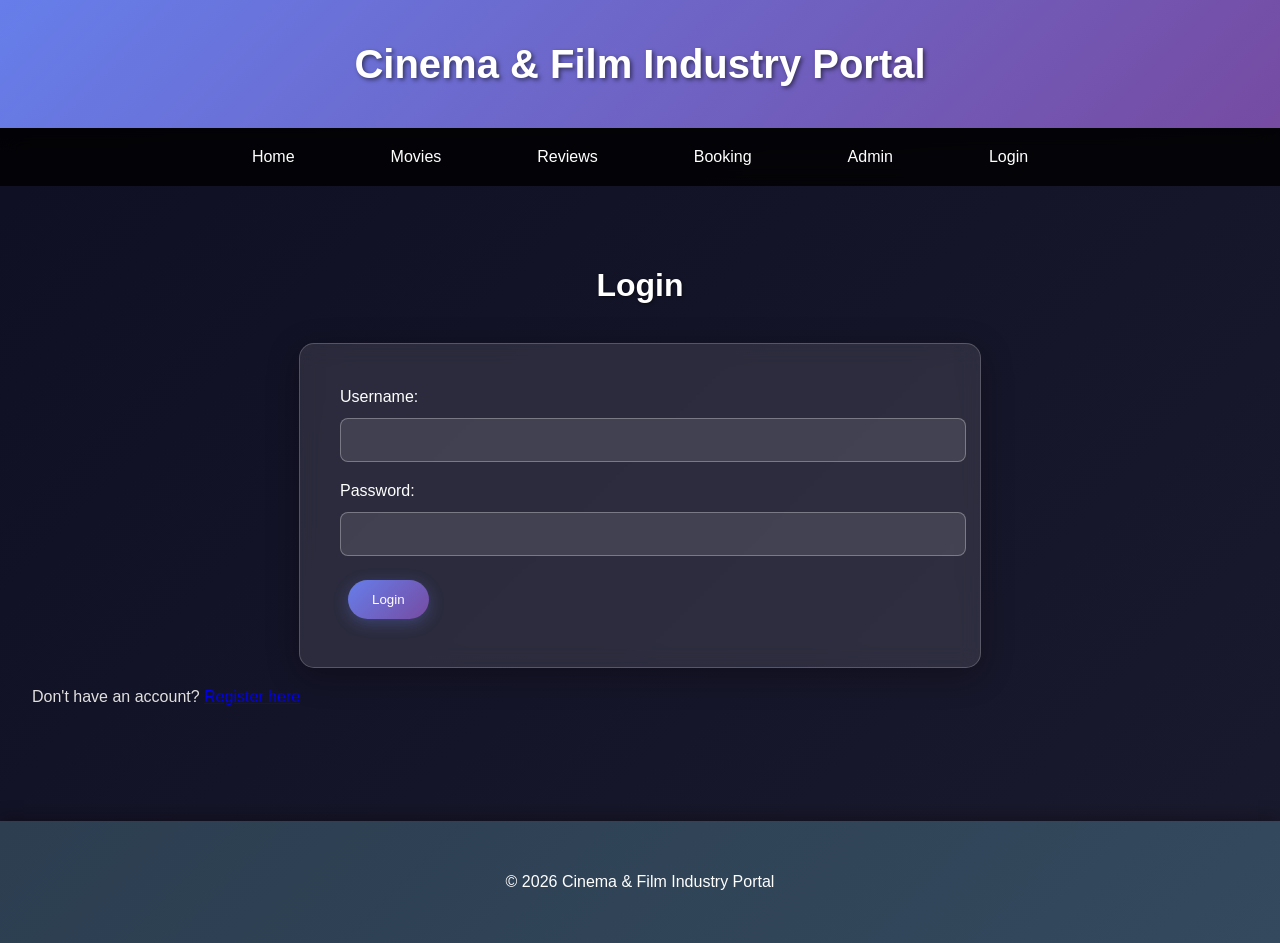
<file: index.html>
<!DOCTYPE html>
<html lang="en">
<head>
    <meta charset="UTF-8">
    <meta name="viewport" content="width=device-width, initial-scale=1.0">
    <title>Cinema & Film Industry Portal</title>
    <link rel="stylesheet" href="css/style.css">
</head>
<body>
    <header>
        <h1>Cinema & Film Industry Portal</h1>
    </header>
    
    <nav>
        <ul>
            <li><a href="index.html">Home</a></li>
            <li><a href="movies.html">Movies</a></li>
            
            <li><a href="reviews.html">Reviews</a></li>
            <li><a href="booking.html">Booking</a></li>
            <li><a href="admin.html">Admin</a></li>
            <li><a href="login.html">Login</a></li>
        </ul>
    </nav>
    
    <main>
        <section>
            <h2>Welcome to Cinema & Film Industry Portal</h2>
            <p>Explore the world of Indian cinema with our comprehensive portal featuring movies, actors, and reviews.</p>
        </section>
        
        <section>
            <h2>Featured Movies</h2>
            <div id="movie-grid" class="movie-grid">
                <!-- Movies will be loaded here by JavaScript -->
            </div>
        </section>
    </main>
    
    <footer>
        <p>&copy; 2026 Cinema & Film Industry Portal</p>
    </footer>
    
    <script src="js/script.js?v=4"></script>
</body>
</html>
</file>
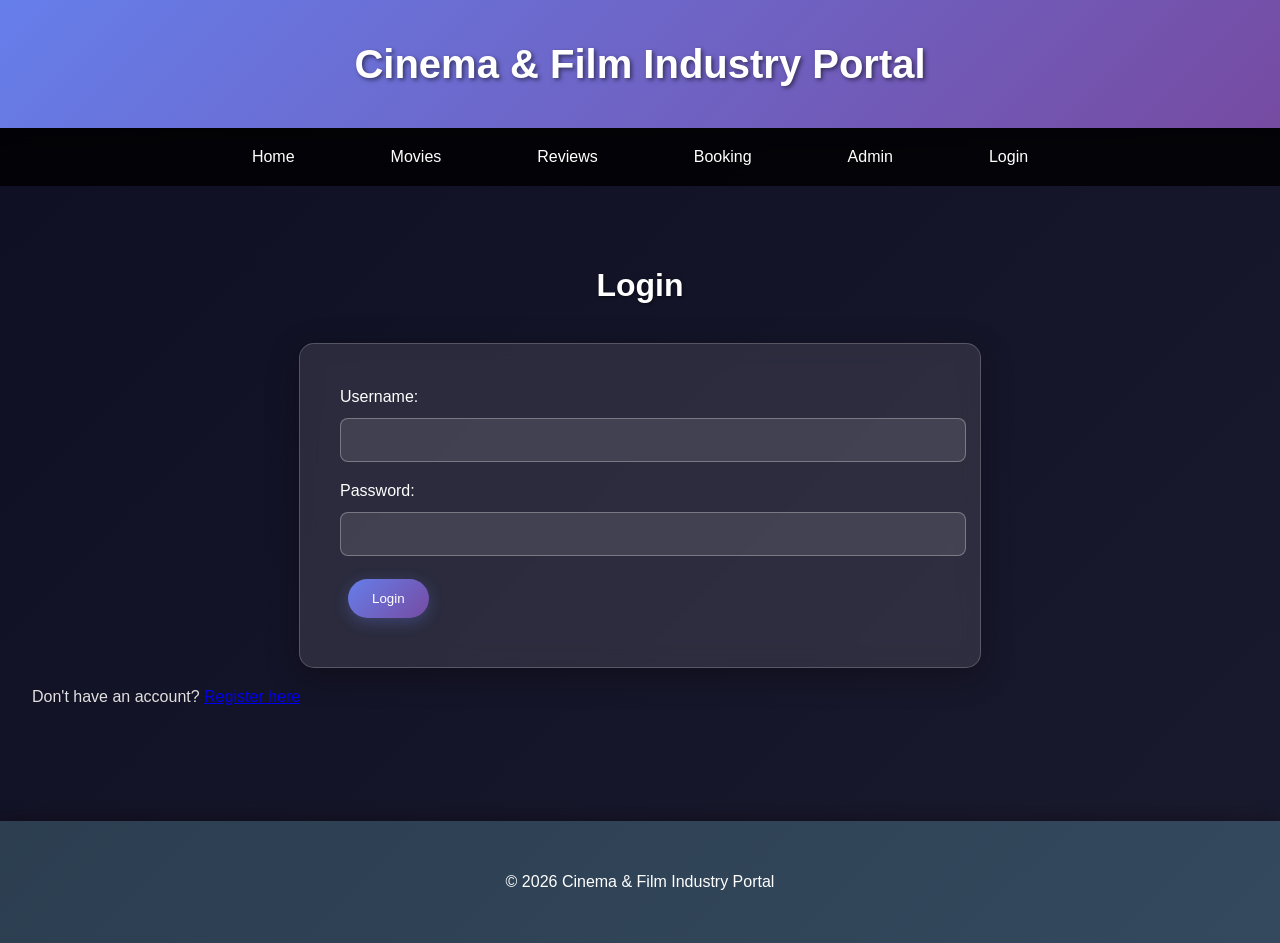
<file: admin.html>
<!DOCTYPE html>
<html lang="en">
<head>
    <meta charset="UTF-8">
    <meta name="viewport" content="width=device-width, initial-scale=1.0">
    <title>Admin - Cinema & Film Industry Portal</title>
    <link rel="stylesheet" href="css/style.css">
</head>
<body>
    <header>
        <h1>Cinema & Film Industry Portal - Admin</h1>
    </header>
    
    <nav>
        <ul>
            <li><a href="index.html">Home</a></li>
            <li><a href="movies.html">Movies</a></li>
            
            <li><a href="reviews.html">Reviews</a></li>
            <li><a href="booking.html">Booking</a></li>
            <li><a href="admin.html">Admin</a></li>
            <li><a href="login.html">Login</a></li>
        </ul>
    </nav>
    
    <main>
        <h2>Admin Panel</h2>
        
        <section class="admin-section">
            <h3 id="form-title">Add Movie</h3>
            <form id="add-movie-form">
                <div>
                    <label for="movie-title">Title:</label>
                    <input type="text" id="movie-title" required>
                </div>
                <div>
                    <label for="movie-genre">Genre:</label>
                    <input type="text" id="movie-genre" required>
                </div>
                <div>
                    <label for="movie-year">Release Year:</label>
                    <input type="number" id="movie-year" required>
                </div>
                <div>
                    <label for="movie-director">Director:</label>
                    <input type="text" id="movie-director" required>
                </div>
                <div>
                    <label for="movie-description">Description:</label>
                    <textarea id="movie-description" required></textarea>
                </div>
                <div>
                    <label for="movie-rating">Rating:</label>
                    <input type="number" id="movie-rating" step="0.1" min="0" max="10" required>
                </div>
                <div>
                    <label for="movie-poster">Poster URL:</label>
                    <input type="text" id="movie-poster" required>
                </div>
                <div>
                    <label for="movie-platforms">Platforms (comma-separated):</label>
                    <input type="text" id="movie-platforms" placeholder="e.g., Netflix, Amazon Prime Video">
                </div>
                <button type="submit" id="submit-btn" class="btn">Add Movie</button>
            </form>
        </section>
        
        <section class="admin-section">
            <h3>Manage Movies</h3>
            <table id="admin-movies-table" class="table">
                <thead>
                    <tr>
                        <th>Title</th>
                        <th>Genre</th>
                        <th>Year</th>
                        <th>Actions</th>
                    </tr>
                </thead>
                <tbody>
                    <!-- Movies will be loaded here by JavaScript -->
                </tbody>
            </table>
        </section>
    </main>
    
    <footer>
        <p>&copy; 2023 Cinema & Film Industry Portal</p>
    </footer>
    
    <script src="js/script.js?v=4"></script>
</body>
</html>
</file>
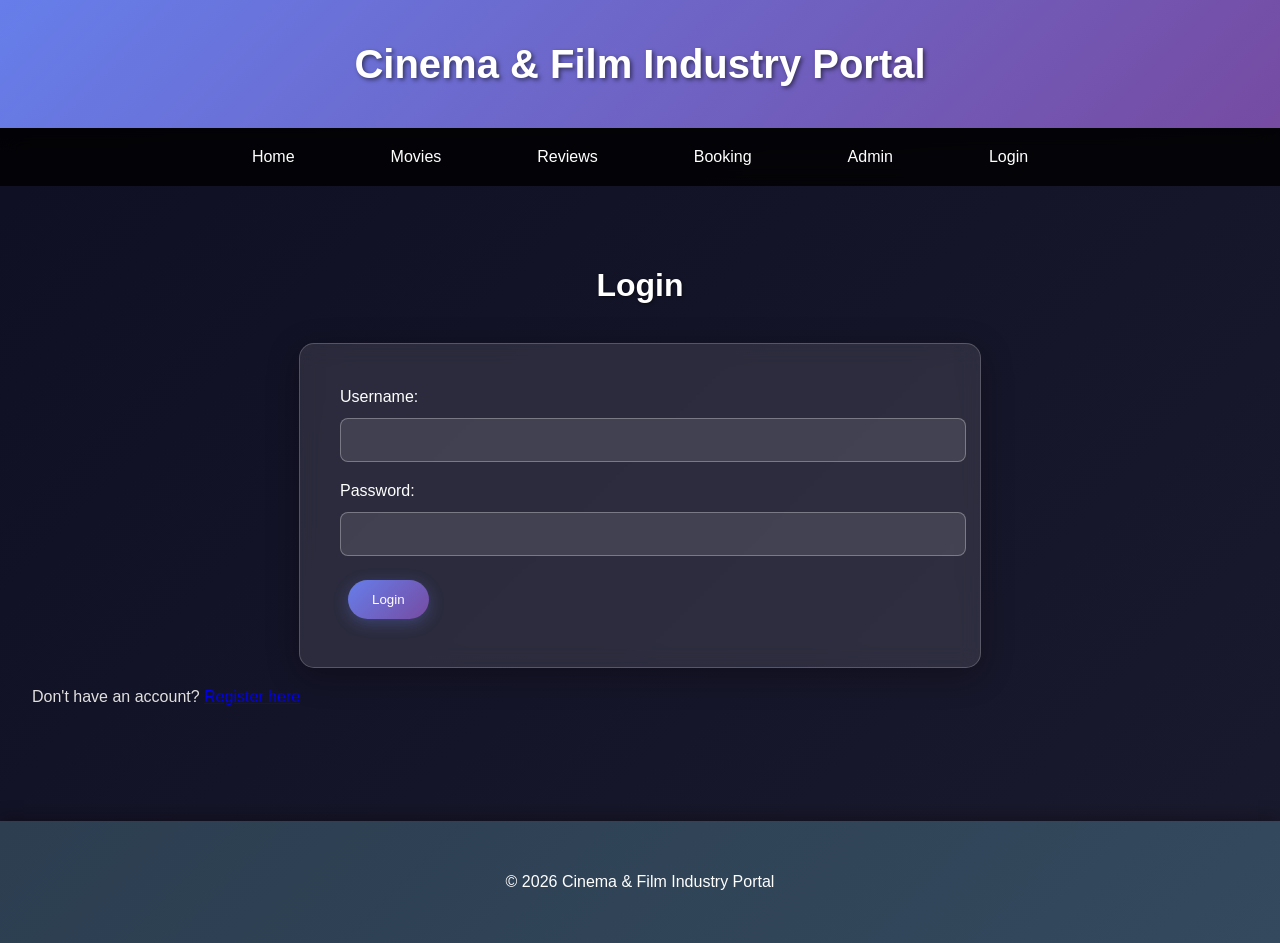
<file: booking.html>
<!DOCTYPE html>
<html lang="en">
<head>
    <meta charset="UTF-8">
    <meta name="viewport" content="width=device-width, initial-scale=1.0">
    <title>Book Tickets - Cinema & Film Industry Portal</title>
    <link rel="stylesheet" href="css/style.css">
    <style>
        .seat-grid {
            display: grid;
            gap: 8px;
            justify-content: center;
            margin: 20px auto;
            max-width: 100%;
            overflow-x: auto;
            padding: 10px;
        }
        .seat {
            width: 35px;
            height: 35px;
            border: 2px solid rgba(255,255,255,0.2);
            background-color: rgba(255,255,255,0.1);
            color: #fff;
            border-radius: 6px;
            cursor: pointer;
            display: flex;
            align-items: center;
            justify-content: center;
            font-size: 12px;
            font-weight: bold;
            transition: all 0.2s;
        }
        .seat:hover:not(.booked) {
            background-color: rgba(102,126,234,0.5);
            transform: scale(1.1);
        }
        .seat.selected {
            background-color: #4CAF50;
            border-color: #4CAF50;
            color: white;
            box-shadow: 0 0 10px rgba(76,175,80,0.5);
        }
        .seat.booked {
            background-color: #f44336;
            border-color: #f44336;
            color: white;
            opacity: 0.6;
            cursor: not-allowed;
        }
        .screen {
            width: 100%;
            height: 20px;
            background-color: #333;
            margin: 20px 0;
            text-align: center;
            color: white;
            line-height: 20px;
        }
    </style>
</head>
<body>
    <header>
        <h1>Cinema & Film Industry Portal</h1>
    </header>
    
    <nav>
        <ul>
            <li><a href="index.html">Home</a></li>
            <li><a href="movies.html">Movies</a></li>
            
            <li><a href="reviews.html">Reviews</a></li>
            <li><a href="booking.html">Booking</a></li>
            <li><a href="admin.html">Admin</a></li>
            <li><a href="login.html">Login</a></li>
        </ul>
    </nav>
    
    <main>
        <h2>Book Tickets</h2>
        <form id="booking-form" class="form">
            <div>
                <label for="movie-select">Select Movie:</label>
                <select id="movie-select" required>
                    <option value="">Choose a movie</option>
                </select>
            </div>
            <div>
                <label for="theater-select">Select Theater:</label>
                <select id="theater-select" required>
                    <option value="">Choose a theater</option>
                </select>
            </div>
            <div>
                <label for="num-seats">Number of Seats:</label>
                <input type="number" id="num-seats" min="1" max="10" required>
            </div>
            <button type="submit" class="btn">Proceed to Seat Selection</button>
        </form>
        
        <div id="seat-selection" style="display: none;">
            <h3>Screen</h3>
            <div class="screen">SCREEN</div>
            <div id="seat-grid" class="seat-grid"></div>
            <p>Selected Seats: <span id="selected-seats">None</span></p>
            <button id="confirm-booking" class="btn" style="display: none;">Confirm Booking</button>
        </div>
        
        <div id="my-bookings">
            <h3>My Bookings</h3>
            <div id="bookings-list"></div>
        </div>
    </main>
    
    <footer>
        <p>&copy; 2026 Cinema & Film Industry Portal</p>
    </footer>
    
    <script src="js/script.js?v=4"></script>
</body>
</html>
</file>
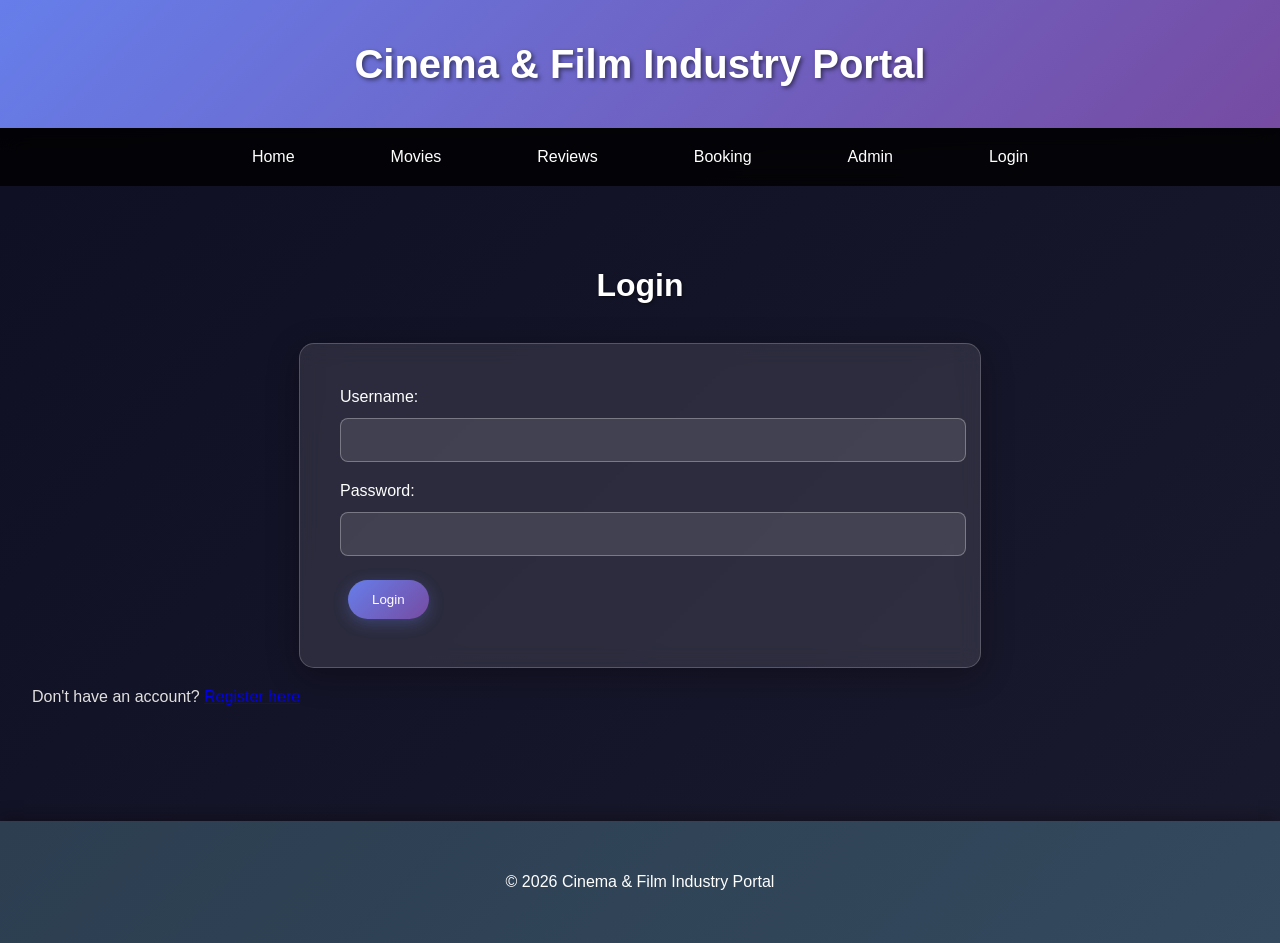
<file: change-password.html>
<!DOCTYPE html>
<html lang="en">
<head>
    <meta charset="UTF-8">
    <meta name="viewport" content="width=device-width, initial-scale=1.0">
    <title>Change Password - Cinema & Film Industry Portal</title>
    <link rel="stylesheet" href="css/style.css">
</head>
<body>
    <header>
        <h1>Cinema & Film Industry Portal - Change Password</h1>
    </header>
    
    <nav>
        <ul>
            <li><a href="index.html">Home</a></li>
            <li><a href="movies.html">Movies</a></li>
            <li><a href="reviews.html">Reviews</a></li>
            <li><a href="booking.html">Booking</a></li>
            <li><a href="admin.html">Admin</a></li>
            <li><a href="login.html">Login</a></li>
        </ul>
    </nav>
    
    <main>
        <h2>Change Password</h2>

        <section class="profile-card">
            <h3>Change Password with Current Password</h3>
            <p class="profile-meta">
                Enter your current password first, then choose a new password.
            </p>

            <form id="change-password-known-form">
                <div>
                    <label for="current-password">Current Password</label>
                    <input type="password" id="current-password" placeholder="Enter current password" required>
                </div>
                <div>
                    <label for="new-password-known">New Password</label>
                    <input type="password" id="new-password-known" placeholder="Enter new password" required>
                </div>
                <div>
                    <label for="confirm-password-known">Confirm New Password</label>
                    <input type="password" id="confirm-password-known" placeholder="Re-enter new password" required>
                </div>
                <button type="submit" class="btn">Change Password</button>
            </form>
        </section>

        <section class="profile-card">
            <p class="profile-meta">
                Forgot your password? Use the OTP-based reset flow instead.
            </p>
            <a href="forgot-password.html" class="btn">Forgot Password</a>
        </section>

        <a href="profile.html" class="btn">Back to Profile</a>
        <button id="logout-button" class="btn">Logout</button>
    </main>
    
    <footer>
        <p>&copy; 2026 Cinema & Film Industry Portal</p>
    </footer>
    
    <script src="js/script.js?v=4"></script>
</body>
</html>
</file>
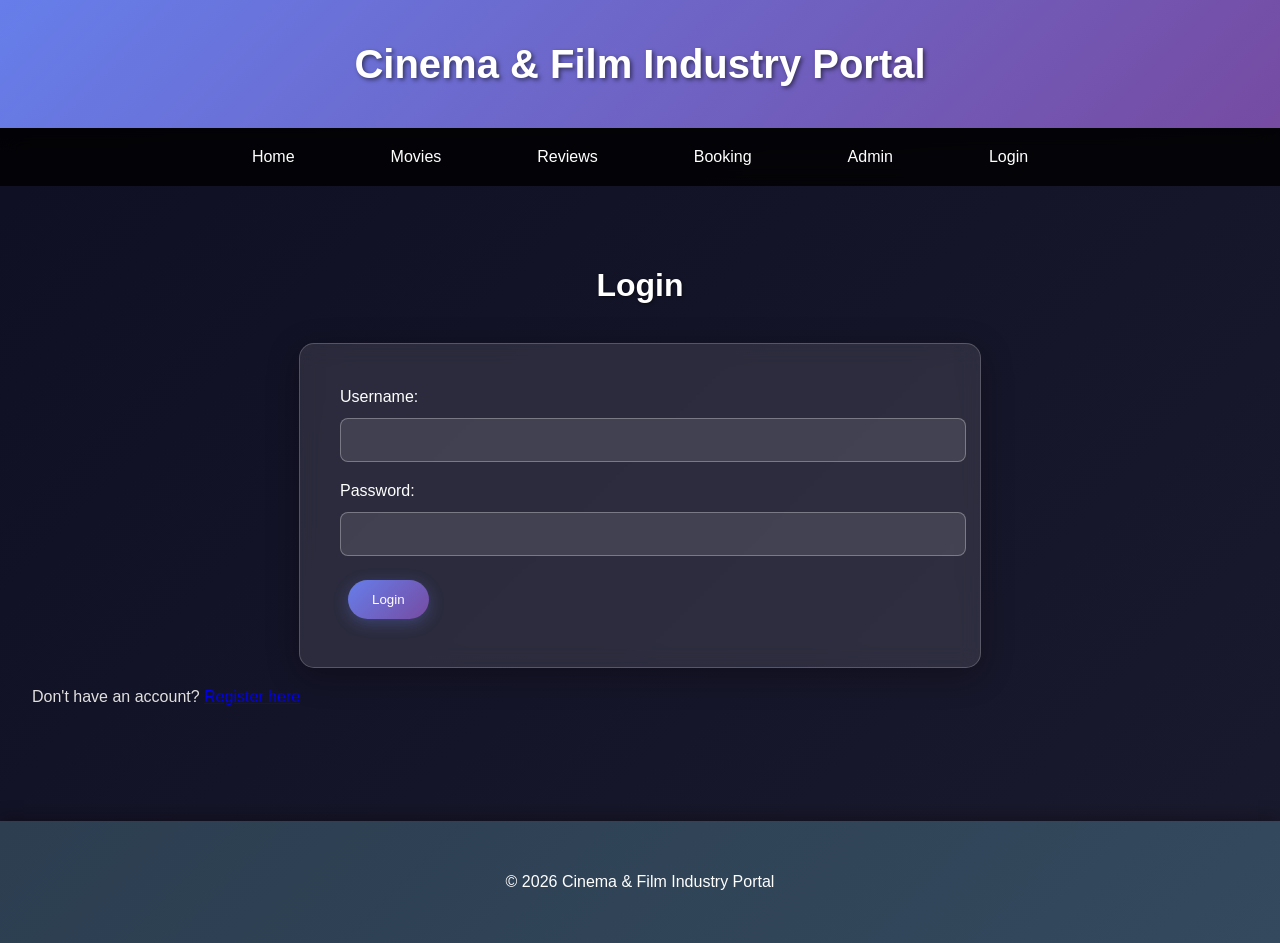
<file: forgot-password.html>
<!DOCTYPE html>
<html lang="en">
<head>
    <meta charset="UTF-8">
    <meta name="viewport" content="width=device-width, initial-scale=1.0">
    <title>Forgot Password - Cinema & Film Industry Portal</title>
    <link rel="stylesheet" href="css/style.css">
</head>
<body>
    <header>
        <h1>Cinema & Film Industry Portal - Forgot Password</h1>
    </header>
    
    <nav>
        <ul>
            <li><a href="index.html">Home</a></li>
            <li><a href="movies.html">Movies</a></li>
            <li><a href="reviews.html">Reviews</a></li>
            <li><a href="booking.html">Booking</a></li>
            <li><a href="admin.html">Admin</a></li>
            <li><a href="login.html">Login</a></li>
        </ul>
    </nav>
    
    <main>
        <h2>Reset Password via OTP</h2>

        <section class="profile-card">
            <p class="profile-meta">
                We will send a One Time Password (OTP) to your registered email address.
                After entering the correct OTP, you can set a new password.
            </p>

            <div class="otp-actions">
                <button id="send-otp-button" class="btn" type="button">Send OTP to Email</button>
                <span id="otp-status" class="otp-status"></span>
            </div>

            <form id="change-password-otp-form">
                <div>
                    <label for="otp-input">OTP</label>
                    <input type="text" id="otp-input" autocomplete="one-time-code" placeholder="Enter the 6-digit OTP" required>
                </div>
                <div>
                    <label for="new-password-otp">New Password</label>
                    <input type="password" id="new-password-otp" placeholder="Enter new password" required>
                </div>
                <div>
                    <label for="confirm-password-otp">Confirm New Password</label>
                    <input type="password" id="confirm-password-otp" placeholder="Re-enter new password" required>
                </div>
                <button type="submit" class="btn">Reset Password</button>
            </form>
        </section>

        <a href="profile.html" class="btn">Back to Profile</a>
        <button id="logout-button" class="btn">Logout</button>
    </main>
    
    <footer>
        <p>&copy; 2026 Cinema & Film Industry Portal</p>
    </footer>
    
    <script src="js/script.js?v=4"></script>
</body>
</html>
</file>
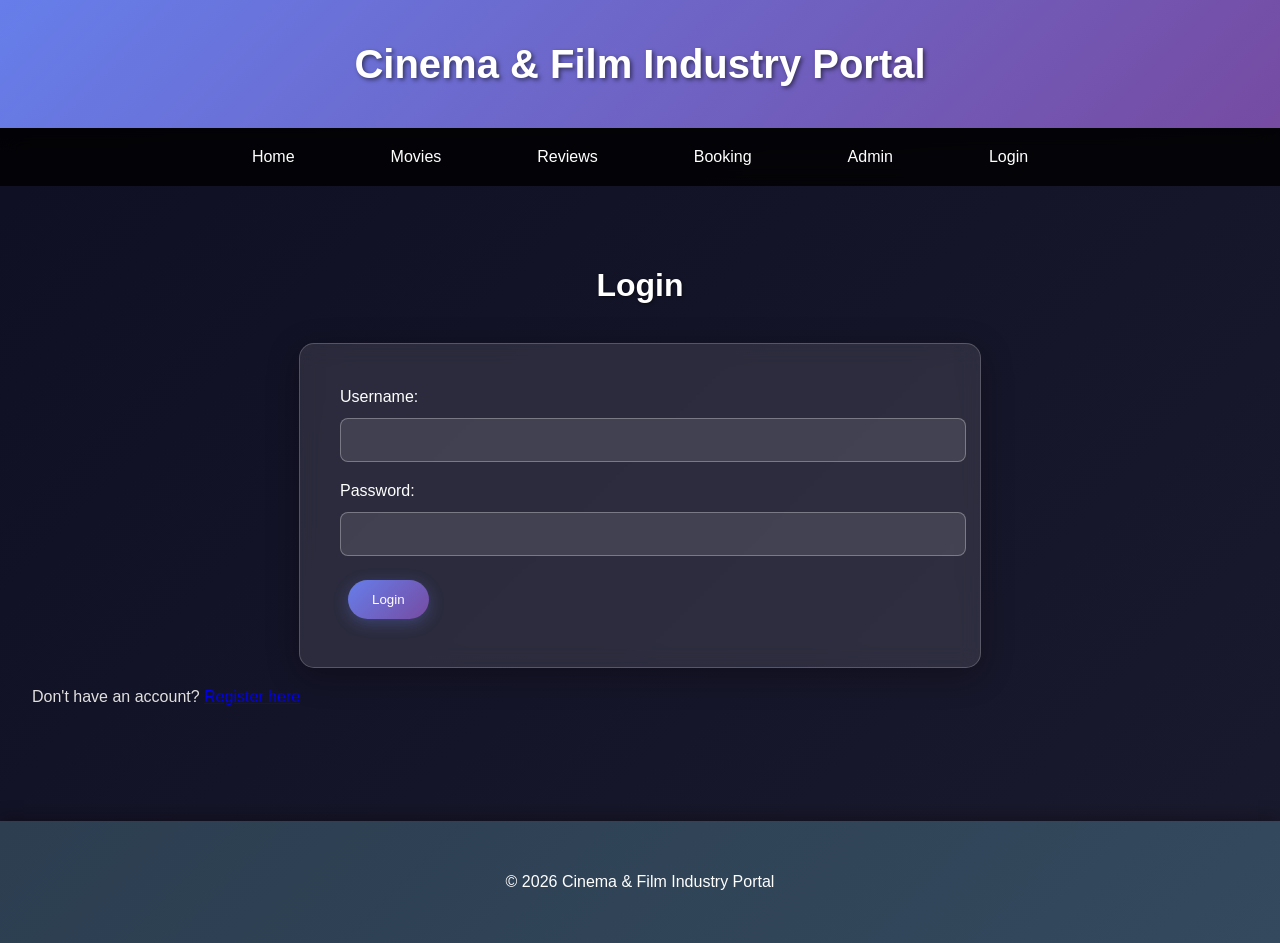
<file: login.html>
<!DOCTYPE html>
<html lang="en">
<head>
    <meta charset="UTF-8">
    <meta name="viewport" content="width=device-width, initial-scale=1.0">
    <title>Login - Cinema & Film Industry Portal</title>
    <link rel="stylesheet" href="css/style.css">
</head>
<body>
    <header>
        <h1>Cinema & Film Industry Portal</h1>
    </header>
    
    <nav>
        <ul>
            <li><a href="index.html">Home</a></li>
            <li><a href="movies.html">Movies</a></li>
            
            <li><a href="reviews.html">Reviews</a></li>
            <li><a href="booking.html">Booking</a></li>
            <li><a href="admin.html">Admin</a></li>
            <li><a href="login.html">Login</a></li>
        </ul>
    </nav>
    
    <main>
        <h2>Login</h2>
        <form id="login-form" class="form">
            <div>
                <label for="username">Username:</label>
                <input type="text" id="username" required>
            </div>
            <div>
                <label for="password">Password:</label>
                <input type="password" id="password" required>
            </div>
            <button type="submit" class="btn">Login</button>
        </form>
        <p>Don't have an account? <a href="register.html">Register here</a></p>
    </main>
    
    <footer>
        <p>&copy; 2026 Cinema & Film Industry Portal</p>
    </footer>
    
    <script src="js/script.js?v=4"></script>
</body>
</html>
</file>
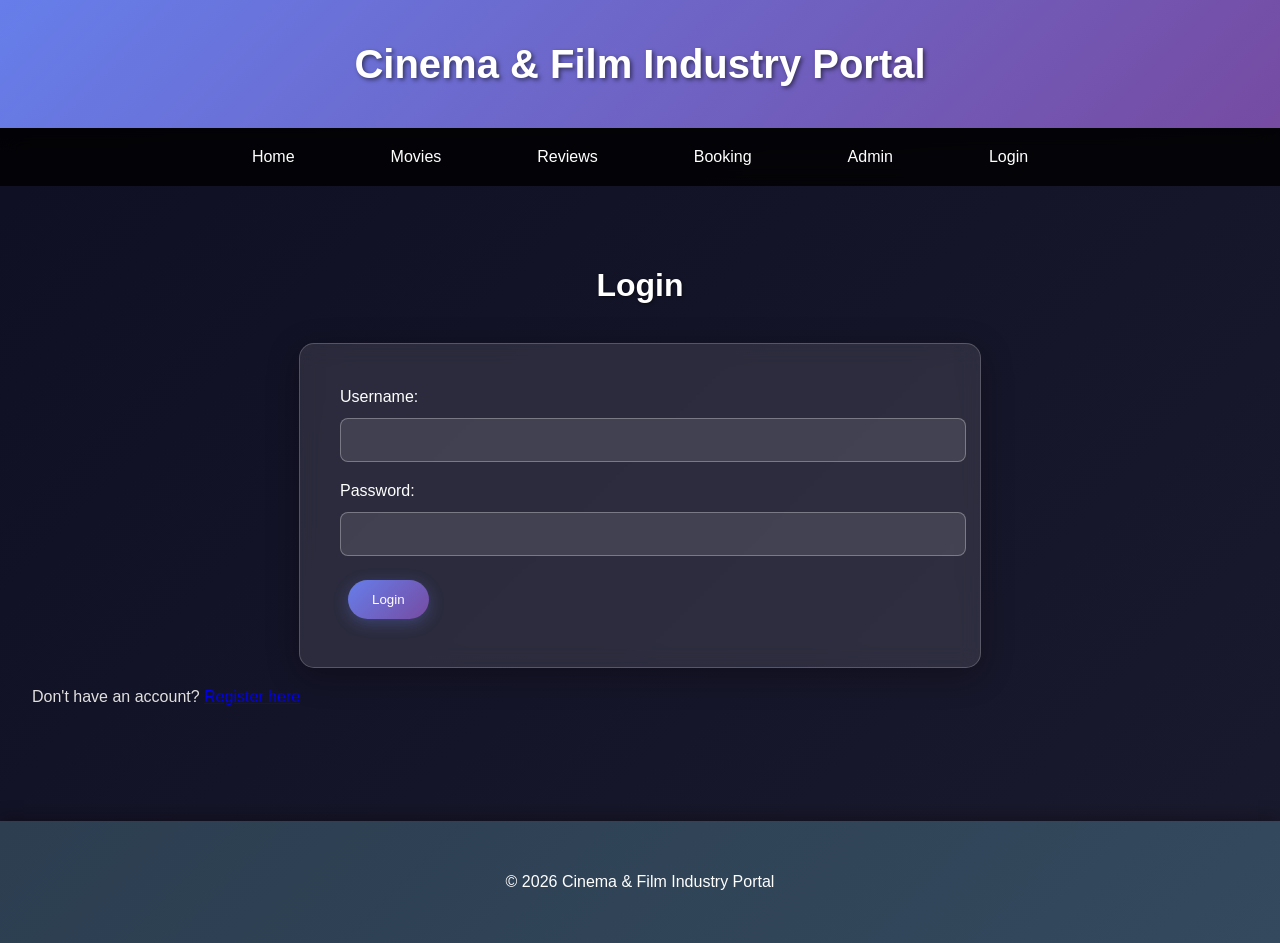
<file: movie-details.html>
<!DOCTYPE html>
<html lang="en">
<head>
    <meta charset="UTF-8">
    <meta name="viewport" content="width=device-width, initial-scale=1.0">
    <title>Movie Details - Cinema & Film Industry Portal</title>
    <link rel="stylesheet" href="css/style.css">
</head>
<body>
    <header>
        <h1>Cinema & Film Industry Portal</h1>
    </header>
    
    <nav>
        <ul>
            <li><a href="index.html">Home</a></li>
            <li><a href="movies.html">Movies</a></li>
            
            <li><a href="reviews.html">Reviews</a></li>
            <li><a href="booking.html">Booking</a></li>
            <li><a href="admin.html">Admin</a></li>
            <li><a href="login.html">Login</a></li>
        </ul>
    </nav>
    
    <main>
        <h2>Movie Details</h2>
        <div id="movie-details" class="movie-details">
            <!-- Movie details will be loaded here by JavaScript -->
        </div>
    </main>
    
    <footer>
        <p>&copy; 2026 Cinema & Film Industry Portal</p>
    </footer>
    
    <script src="js/script.js?v=4"></script>
</body>
</html>
</file>
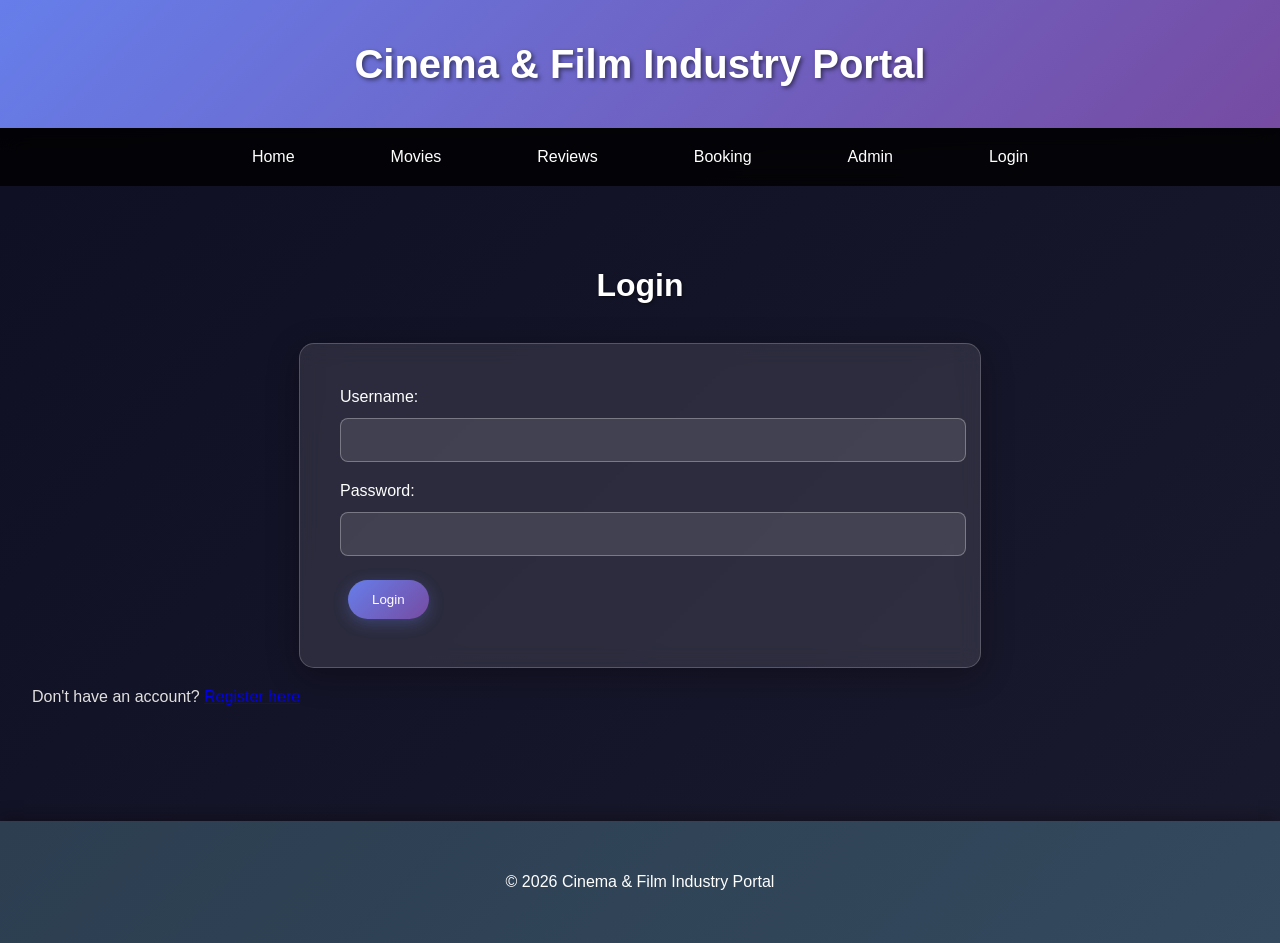
<file: movies.html>
<!DOCTYPE html>
<html lang="en">
<head>
    <meta charset="UTF-8">
    <meta name="viewport" content="width=device-width, initial-scale=1.0">
    <title>Movies - Cinema & Film Industry Portal</title>
    <link rel="stylesheet" href="css/style.css">
</head>
<body>
    <header>
        <h1>Cinema & Film Industry Portal</h1>
    </header>
    
    <nav>
        <ul>
            <li><a href="index.html">Home</a></li>
            <li><a href="movies.html">Movies</a></li>
            
            <li><a href="reviews.html">Reviews</a></li>
            <li><a href="booking.html">Booking</a></li>
            <li><a href="admin.html">Admin</a></li>
            <li><a href="login.html">Login</a></li>
        </ul>
    </nav>
    
    <main>
        <h2>Movies</h2>
        <div id="movie-grid" class="movie-grid">
            <!-- Movies will be loaded here by JavaScript -->
        </div>
    </main>
    
    <footer>
        <p>&copy; 2026 Cinema & Film Industry Portal</p>
    </footer>
    
    <script src="js/script.js?v=4"></script>
</body>
</html>
</file>
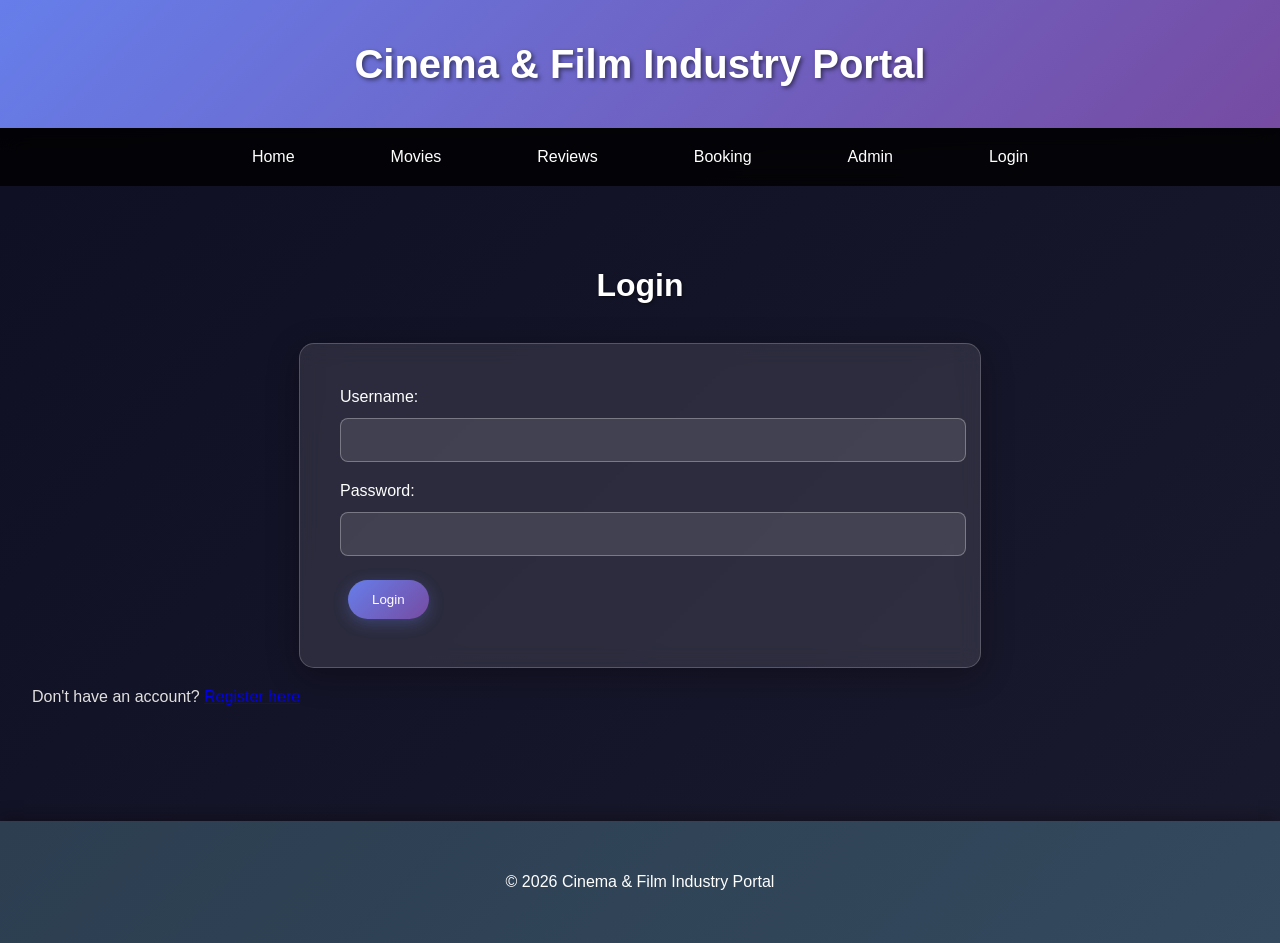
<file: profile.html>
<!DOCTYPE html>
<html lang="en">
<head>
    <meta charset="UTF-8">
    <meta name="viewport" content="width=device-width, initial-scale=1.0">
    <title>Profile - Cinema & Film Industry Portal</title>
    <link rel="stylesheet" href="css/style.css">
</head>
<body>
    <header>
        <h1>Cinema & Film Industry Portal - Profile</h1>
    </header>
    
    <nav>
        <ul>
            <li><a href="index.html">Home</a></li>
            <li><a href="movies.html">Movies</a></li>
            <li><a href="reviews.html">Reviews</a></li>
            <li><a href="booking.html">Booking</a></li>
            <li><a href="admin.html">Admin</a></li>
            <li><a href="login.html">Login</a></li>
        </ul>
    </nav>
    
    <main>
        <h2>Your Profile</h2>

        <section id="profile-details" class="profile-card">
            <!-- Profile details are loaded via JavaScript -->
        </section>

        <section class="profile-card">
            <h3>Security</h3>
            <p class="profile-meta">
                Manage your password from here.
            </p>

            <div class="otp-actions">
                <a href="change-password.html" class="btn">Change Password</a>
            </div>
        </section>

        <button id="logout-button" class="btn">Logout</button>
    </main>
    
    <footer>
        <p>&copy; 2026 Cinema & Film Industry Portal</p>
    </footer>
    
    <script src="js/script.js?v=4"></script>
</body>
</html>
</file>
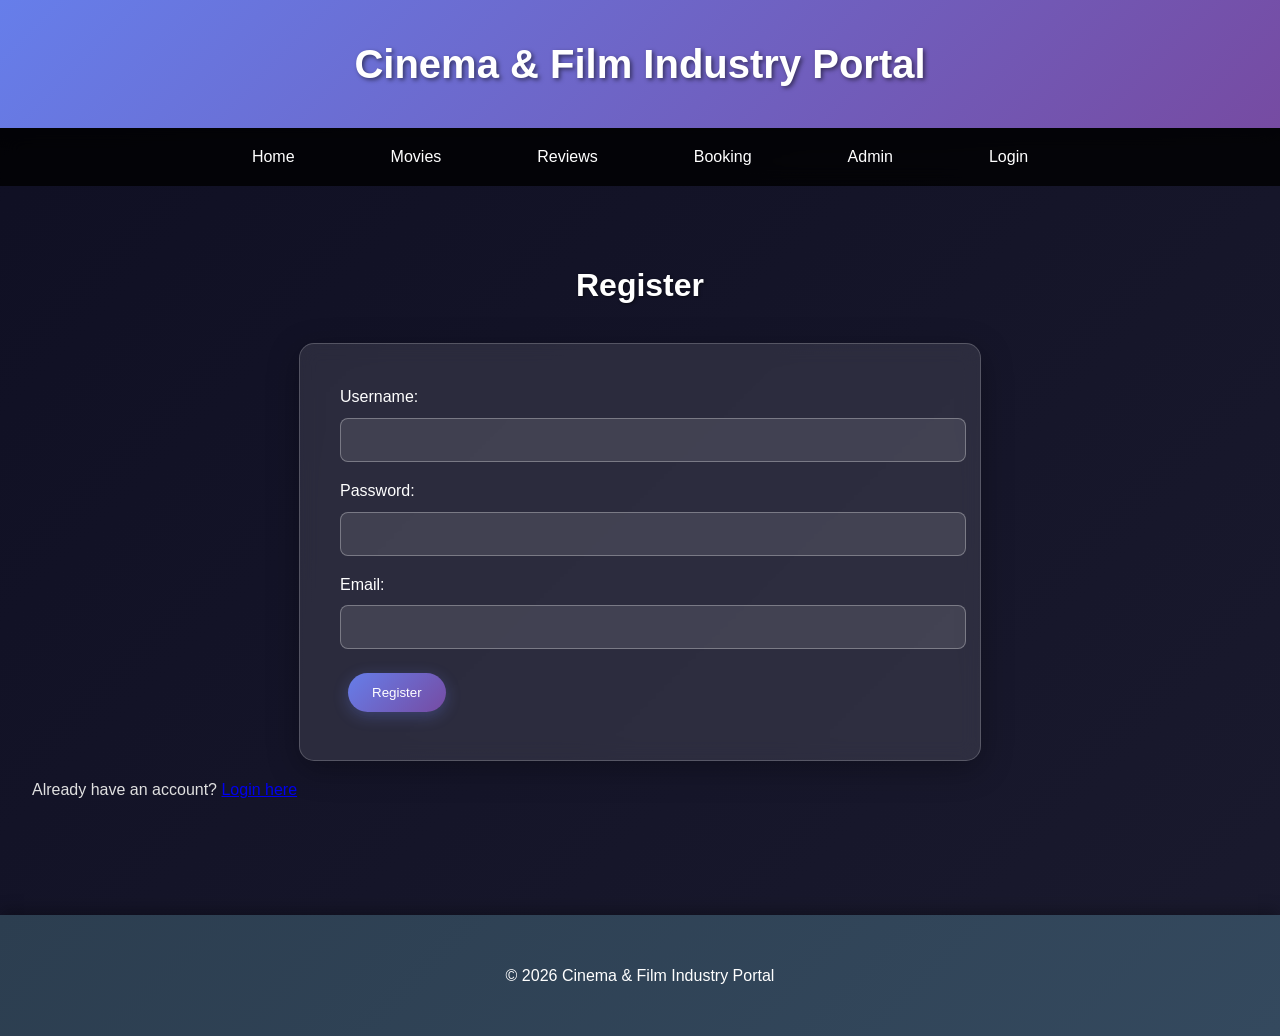
<file: register.html>
<!DOCTYPE html>
<html lang="en">
<head>
    <meta charset="UTF-8">
    <meta name="viewport" content="width=device-width, initial-scale=1.0">
    <title>Register - Cinema & Film Industry Portal</title>
    <link rel="stylesheet" href="css/style.css">
</head>
<body>
    <header>
        <h1>Cinema & Film Industry Portal</h1>
    </header>
    
    <nav>
        <ul>
            <li><a href="index.html">Home</a></li>
            <li><a href="movies.html">Movies</a></li>
            
            <li><a href="reviews.html">Reviews</a></li>
            <li><a href="booking.html">Booking</a></li>
            <li><a href="admin.html">Admin</a></li>
            <li><a href="login.html">Login</a></li>
        </ul>
    </nav>
    
    <main>
        <h2>Register</h2>
        <form id="register-form" class="form">
            <div>
                <label for="reg-username">Username:</label>
                <input type="text" id="reg-username" required>
            </div>
            <div>
                <label for="reg-password">Password:</label>
                <input type="password" id="reg-password" required>
            </div>
            <div>
                <label for="reg-email">Email:</label>
                <input type="email" id="reg-email" required>
            </div>
            <button type="submit" class="btn">Register</button>
        </form>
        <p>Already have an account? <a href="login.html">Login here</a></p>
    </main>
    
    <footer>
        <p>&copy; 2026 Cinema & Film Industry Portal</p>
    </footer>
    
    <script src="js/script.js?v=4"></script>
</body>
</html>
</file>
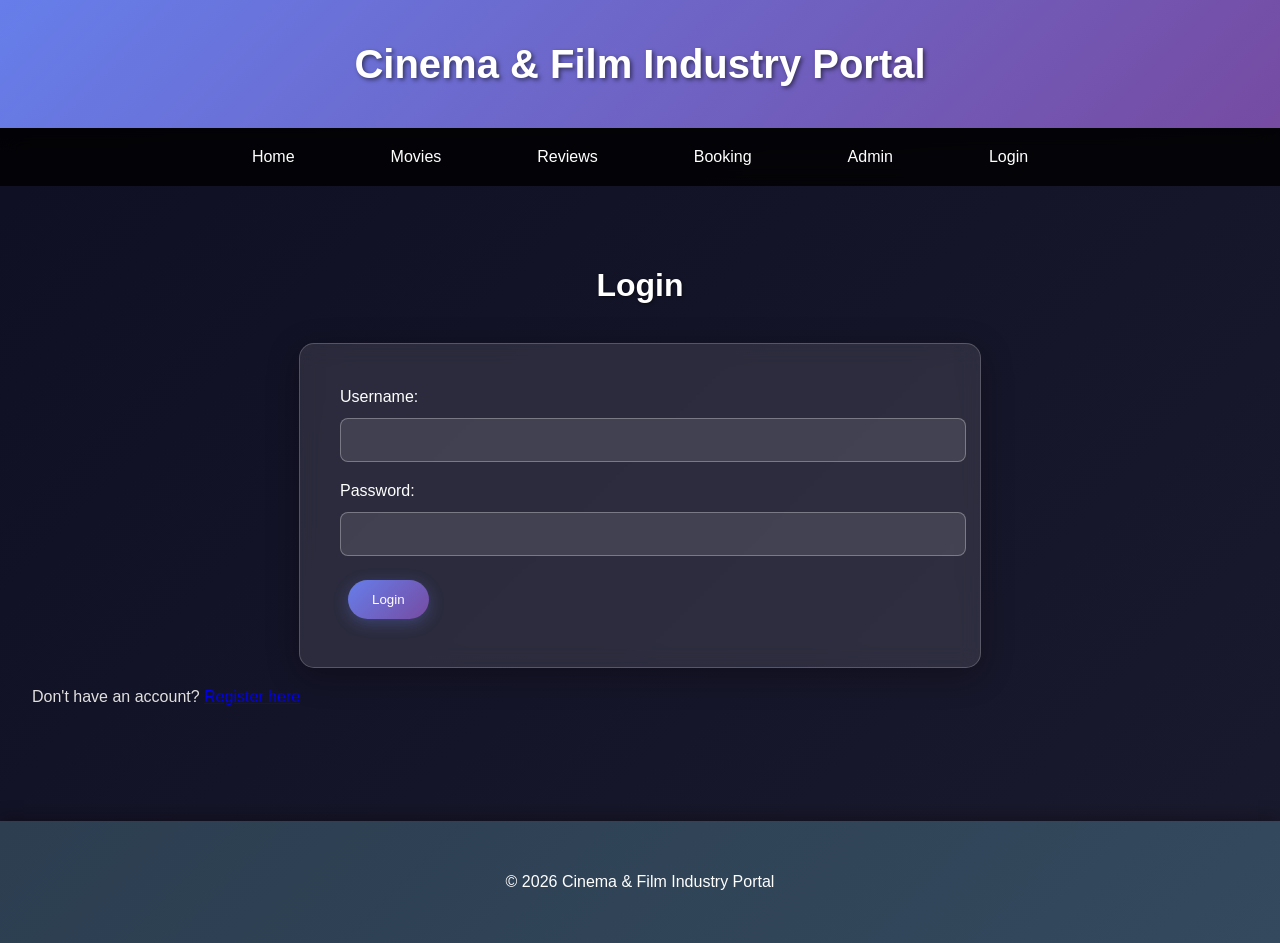
<file: reviews.html>
<!DOCTYPE html>
<html lang="en">
<head>
    <meta charset="UTF-8">
    <meta name="viewport" content="width=device-width, initial-scale=1.0">
    <title>Reviews - Cinema & Film Industry Portal</title>
    <link rel="stylesheet" href="css/style.css">
</head>
<body>
    <header>
        <h1>Cinema & Film Industry Portal</h1>
    </header>
    
    <nav>
        <ul>
            <li><a href="index.html">Home</a></li>
            <li><a href="movies.html">Movies</a></li>
            
            <li><a href="reviews.html">Reviews</a></li>
            <li><a href="booking.html">Booking</a></li>
            <li><a href="admin.html">Admin</a></li>
            <li><a href="login.html">Login</a></li>
        </ul>
    </nav>
    
    <main>
        <h2>Movie Reviews</h2>
        
        <section>
            <h3>Submit a Review</h3>
            <form id="review-form">
                <div>
                    <label for="movie-select">Movie:</label>
                    <select id="movie-select" required>
                        <option value="">Select a movie</option>
                        <option value="1">RRR</option>
                        <option value="2">Baahubali: The Beginning</option>
                        <option value="3">KGF Chapter 2</option>
                        <option value="4">3 Idiots</option>
                        <option value="5">Dangal</option>
                    </select>
                </div>
                <div>
                    <label for="username">Your Name:</label>
                    <input type="text" id="username" required>
                </div>
                <div>
                    <label for="rating">Rating (1-10):</label>
                    <input type="number" id="rating" min="1" max="10" required>
                </div>
                <div>
                    <label for="comment">Comment:</label>
                    <textarea id="comment" required></textarea>
                </div>
                <button type="submit" class="btn">Submit Review</button>
            </form>
        </section>
        
        <section>
            <h3>All Reviews</h3>
            <div id="reviews-container">
                <!-- Reviews will be loaded here by JavaScript -->
            </div>
        </section>
    </main>
    
    <footer>
        <p>&copy; 2023 Cinema & Film Industry Portal</p>
    </footer>
    
    <script src="js/script.js?v=4"></script>
</body>
</html>
</file>
<file: css/style.css>
/* Cinema & Film Industry Portal - Enhanced Styles */

body {
    font-family: 'Roboto', Arial, sans-serif;
    margin: 0;
    padding: 0;
    background: linear-gradient(135deg, #0f0f23 0%, #1a1a2e 100%);
    color: #e0e0e0;
    line-height: 1.6;
}

header {
    background: linear-gradient(135deg, #667eea 0%, #764ba2 100%);
    color: white;
    padding: 2rem;
    text-align: center;
    box-shadow: 0 4px 15px rgba(0,0,0,0.3);
}

header h1 {
    margin: 0;
    font-size: 2.5rem;
    text-shadow: 2px 2px 4px rgba(0,0,0,0.5);
}

nav {
    background: rgba(0,0,0,0.8);
    padding: 1rem;
    backdrop-filter: blur(10px);
}

nav ul {
    list-style: none;
    padding: 0;
    margin: 0;
    display: flex;
    justify-content: center;
    flex-wrap: wrap;
}

nav ul li {
    margin: 0 1.5rem;
}

nav ul li a {
    color: #fff;
    text-decoration: none;
    padding: 0.75rem 1.5rem;
    border-radius: 25px;
    transition: all 0.3s ease;
    font-weight: 500;
}

nav ul li a:hover {
    background: linear-gradient(135deg, #ff6b6b 0%, #ffa500 100%);
    transform: translateY(-2px);
    box-shadow: 0 4px 15px rgba(255,107,107,0.4);
}

main {
    padding: 3rem 2rem;
    max-width: 1400px;
    margin: 0 auto;
}

h1, h2, h3 {
    color: #fff;
    text-shadow: 1px 1px 3px rgba(0,0,0,0.5);
}

h2 {
    font-size: 2rem;
    margin-bottom: 2rem;
    text-align: center;
}

.movie-grid {
    display: grid;
    grid-template-columns: repeat(auto-fill, minmax(300px, 1fr));
    gap: 2rem;
}

.movie-card {
    background: rgba(255,255,255,0.1);
    border-radius: 15px;
    box-shadow: 0 8px 32px rgba(0,0,0,0.3);
    overflow: hidden;
    transition: all 0.3s ease;
    backdrop-filter: blur(10px);
    border: 1px solid rgba(255,255,255,0.2);
}

.movie-card:hover {
    transform: translateY(-10px) scale(1.02);
    box-shadow: 0 15px 40px rgba(0,0,0,0.4);
}

.movie-card img {
    width: 100%;
    height: 250px;
    object-fit: cover;
    transition: transform 0.3s ease;
}

.movie-card:hover img {
    transform: scale(1.1);
}

.movie-card h3 {
    margin: 1.5rem 1rem 0.5rem;
    font-size: 1.4rem;
    color: #fff;
}

.movie-card p {
    margin: 0 1rem 1rem;
    color: #ccc;
}

.movie-card .platforms {
    color: #ffd700;
    font-weight: 500;
    font-size: 0.95rem;
    margin-top: -0.5rem;
}

.btn {
    background: linear-gradient(135deg, #667eea 0%, #764ba2 100%);
    color: white;
    border: none;
    padding: 0.75rem 1.5rem;
    border-radius: 25px;
    cursor: pointer;
    text-decoration: none;
    display: inline-block;
    margin: 0.5rem;
    font-weight: 500;
    transition: all 0.3s ease;
    box-shadow: 0 4px 15px rgba(102,126,234,0.3);
}

.btn:hover {
    background: linear-gradient(135deg, #ff6b6b 0%, #ffa500 100%);
    transform: translateY(-2px);
    box-shadow: 0 6px 20px rgba(255,107,107,0.4);
}

.movie-details {
    display: flex;
    flex-wrap: wrap;
    gap: 3rem;
    background: rgba(255,255,255,0.05);
    padding: 2rem;
    border-radius: 15px;
    backdrop-filter: blur(10px);
    border: 1px solid rgba(255,255,255,0.1);
}

.movie-details img {
    max-width: 350px;
    width: 100%;
    border-radius: 15px;
    box-shadow: 0 8px 32px rgba(0,0,0,0.3);
}

.movie-details div {
    flex: 1;
    color: #e0e0e0;
}

.actor-grid {
    display: grid;
    grid-template-columns: repeat(auto-fill, minmax(250px, 1fr));
    gap: 2rem;
}

.actor-card:hover {
    transform: translateY(-5px);
    box-shadow: 0 15px 40px rgba(0,0,0,0.4);
}

.actor-card img {
    width: 150px;
    height: 150px;
    border-radius: 50%;
    object-fit: cover;
    margin-bottom: 1rem;
    border: 3px solid #667eea;
    transition: border-color 0.3s ease;
}

.actor-card:hover img {
    border-color: #ff6b6b;
}

form {
    background: rgba(255,255,255,0.1);
    padding: 2.5rem;
    border-radius: 15px;
    box-shadow: 0 8px 32px rgba(0,0,0,0.3);
    max-width: 600px;
    margin: 0 auto;
    backdrop-filter: blur(10px);
    border: 1px solid rgba(255,255,255,0.2);
}

form div {
    margin-bottom: 1rem;
}

label {
    display: block;
    margin-bottom: 0.5rem;
    color: #fff;
    font-weight: 500;
}

input, textarea, select {
    width: 100%;
    padding: 0.75rem;
    border: 1px solid rgba(255,255,255,0.3);
    border-radius: 8px;
    background: rgba(255,255,255,0.1);
    color: #fff;
    font-size: 1rem;
}

select option {
    background-color: #1a1a2e;
    color: #fff;
}

input::placeholder, textarea::placeholder {
    color: #ccc;
}

input:focus, textarea:focus, select:focus {
    outline: none;
    border-color: #667eea;
    box-shadow: 0 0 10px rgba(102,126,234,0.5);
}

textarea {
    height: 100px;
}

.review {
    background: rgba(255,255,255,0.1);
    padding: 1.5rem;
    border-radius: 15px;
    box-shadow: 0 8px 32px rgba(0,0,0,0.3);
    margin-bottom: 1.5rem;
    backdrop-filter: blur(10px);
    border: 1px solid rgba(255,255,255,0.2);
}

.admin-section {
    background: rgba(255,255,255,0.1);
    padding: 2.5rem;
    border-radius: 15px;
    box-shadow: 0 8px 32px rgba(0,0,0,0.3);
    margin-bottom: 2rem;
    backdrop-filter: blur(10px);
    border: 1px solid rgba(255,255,255,0.2);
}

.table {
    width: 100%;
    border-collapse: collapse;
    background: rgba(255,255,255,0.05);
    border-radius: 10px;
    overflow: hidden;
}

.table th, .table td {
    border: 1px solid rgba(255,255,255,0.2);
    padding: 1rem;
    text-align: left;
    color: #e0e0e0;
}

.table th {
    background: rgba(102,126,234,0.3);
    font-weight: 600;
}

.booking-item {
    background: rgba(255,255,255,0.1);
    padding: 1.5rem;
    border-radius: 15px;
    box-shadow: 0 8px 32px rgba(0,0,0,0.3);
    margin-bottom: 1.5rem;
    backdrop-filter: blur(10px);
    border: 1px solid rgba(255,255,255,0.2);
}

footer {
    background: linear-gradient(135deg, #2c3e50 0%, #34495e 100%);
    color: white;
    text-align: center;
    padding: 2rem;
    margin-top: 3rem;
    box-shadow: 0 -4px 15px rgba(0,0,0,0.3);
}

/* Responsive */
@media (max-width: 768px) {
    nav ul {
        flex-direction: column;
    }
    
    nav ul li {
        margin: 0.5rem 0;
    }
    
    .movie-details {
        flex-direction: column;
    }
    
    .movie-grid {
        grid-template-columns: 1fr;
    }
    
    .actor-grid {
        grid-template-columns: 1fr;
    }
    
    main {
        padding: 2rem 1rem;
    }
    
    header {
        padding: 1.5rem;
    }
    
    header h1 {
        font-size: 2rem;
    }
}

.cancel-btn, .delete-btn {
    background: linear-gradient(135deg, #dc3545 0%, #c82333 100%);
    color: white;
    border: none;
    padding: 0.5rem 1rem;
    border-radius: 25px;
    cursor: pointer;
    margin-top: 0.5rem;
    font-weight: 500;
    transition: all 0.3s ease;
    box-shadow: 0 4px 15px rgba(220,53,69,0.3);
}

.cancel-btn:hover, .delete-btn:hover {
    background: linear-gradient(135deg, #c82333 0%, #a02622 100%);
    transform: translateY(-2px);
    box-shadow: 0 6px 20px rgba(220,53,69,0.4);
}

/* Profile page */
.profile-card {
    background: rgba(255,255,255,0.1);
    padding: 2rem;
    border-radius: 15px;
    box-shadow: 0 8px 32px rgba(0,0,0,0.3);
    margin-bottom: 2rem;
    backdrop-filter: blur(10px);
    border: 1px solid rgba(255,255,255,0.2);
}

.profile-fields {
    display: grid;
    grid-template-columns: repeat(auto-fit, minmax(220px, 1fr));
    gap: 1.5rem;
    margin-top: 1rem;
}

.profile-field-label {
    font-size: 0.85rem;
    text-transform: uppercase;
    letter-spacing: 0.08em;
    color: #bbb;
    margin-bottom: 0.25rem;
}

.profile-field-value {
    font-size: 1.1rem;
    color: #fff;
    font-weight: 500;
}

.profile-meta {
    font-size: 0.9rem;
    color: #cccccc;
    margin-bottom: 1.25rem;
}

.otp-actions {
    display: flex;
    align-items: center;
    flex-wrap: wrap;
    gap: 0.75rem 1rem;
    margin-bottom: 1rem;
}

.otp-status {
    font-size: 0.9rem;
    color: #ffd700;
}

@media (max-width: 600px) {
    .profile-card {
        padding: 1.5rem;
    }
}
</file>
